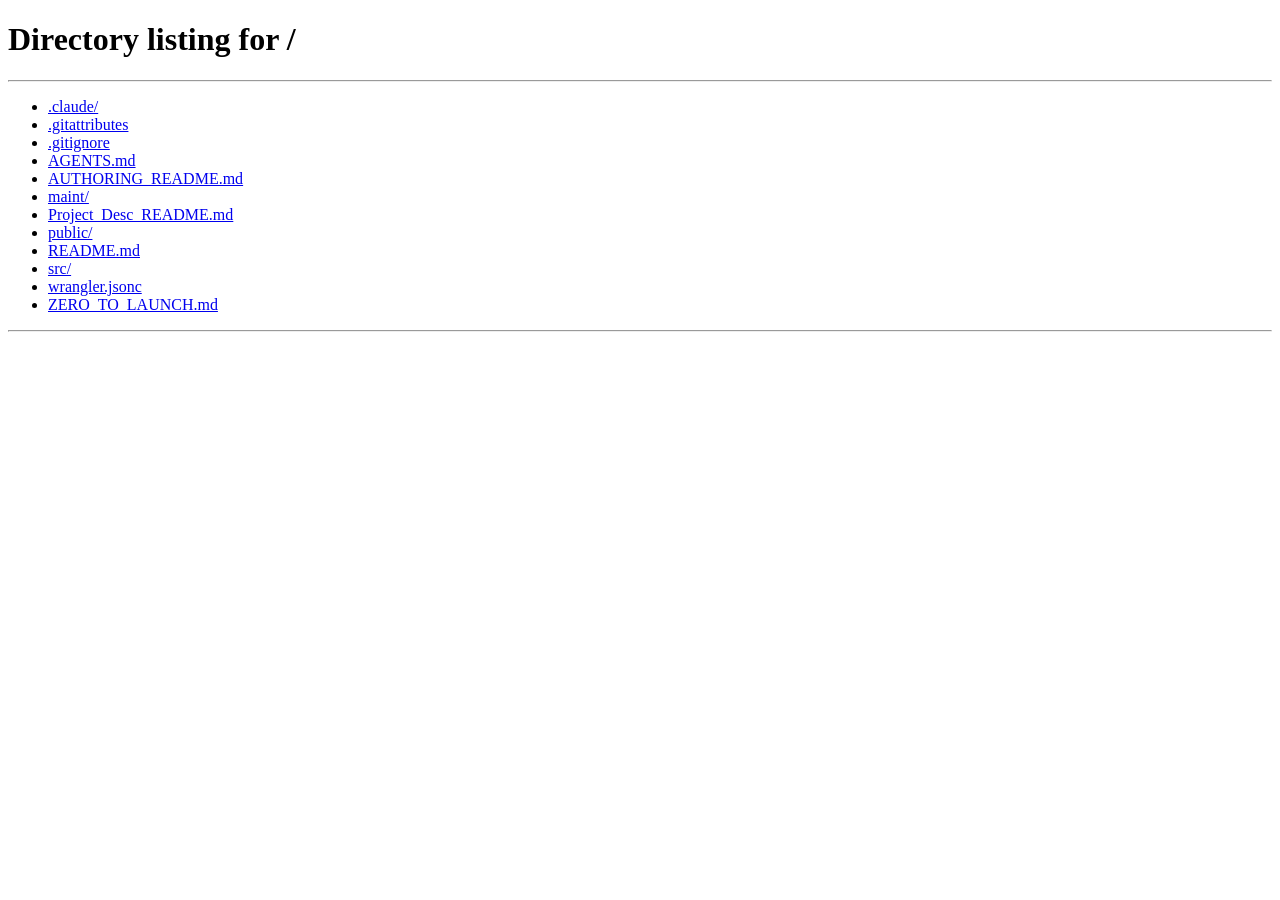
<file: public/alexlerikos.me/writing/index.html>
<!doctype html>
<html>
<head>
    <meta charset="UTF-8">
    <meta http-equiv="refresh" content="0; url=/">
    <link rel="canonical" href="/">
</head>
<body><p><a href="/">Redirecting…</a></p></body>
</html>
</file>
